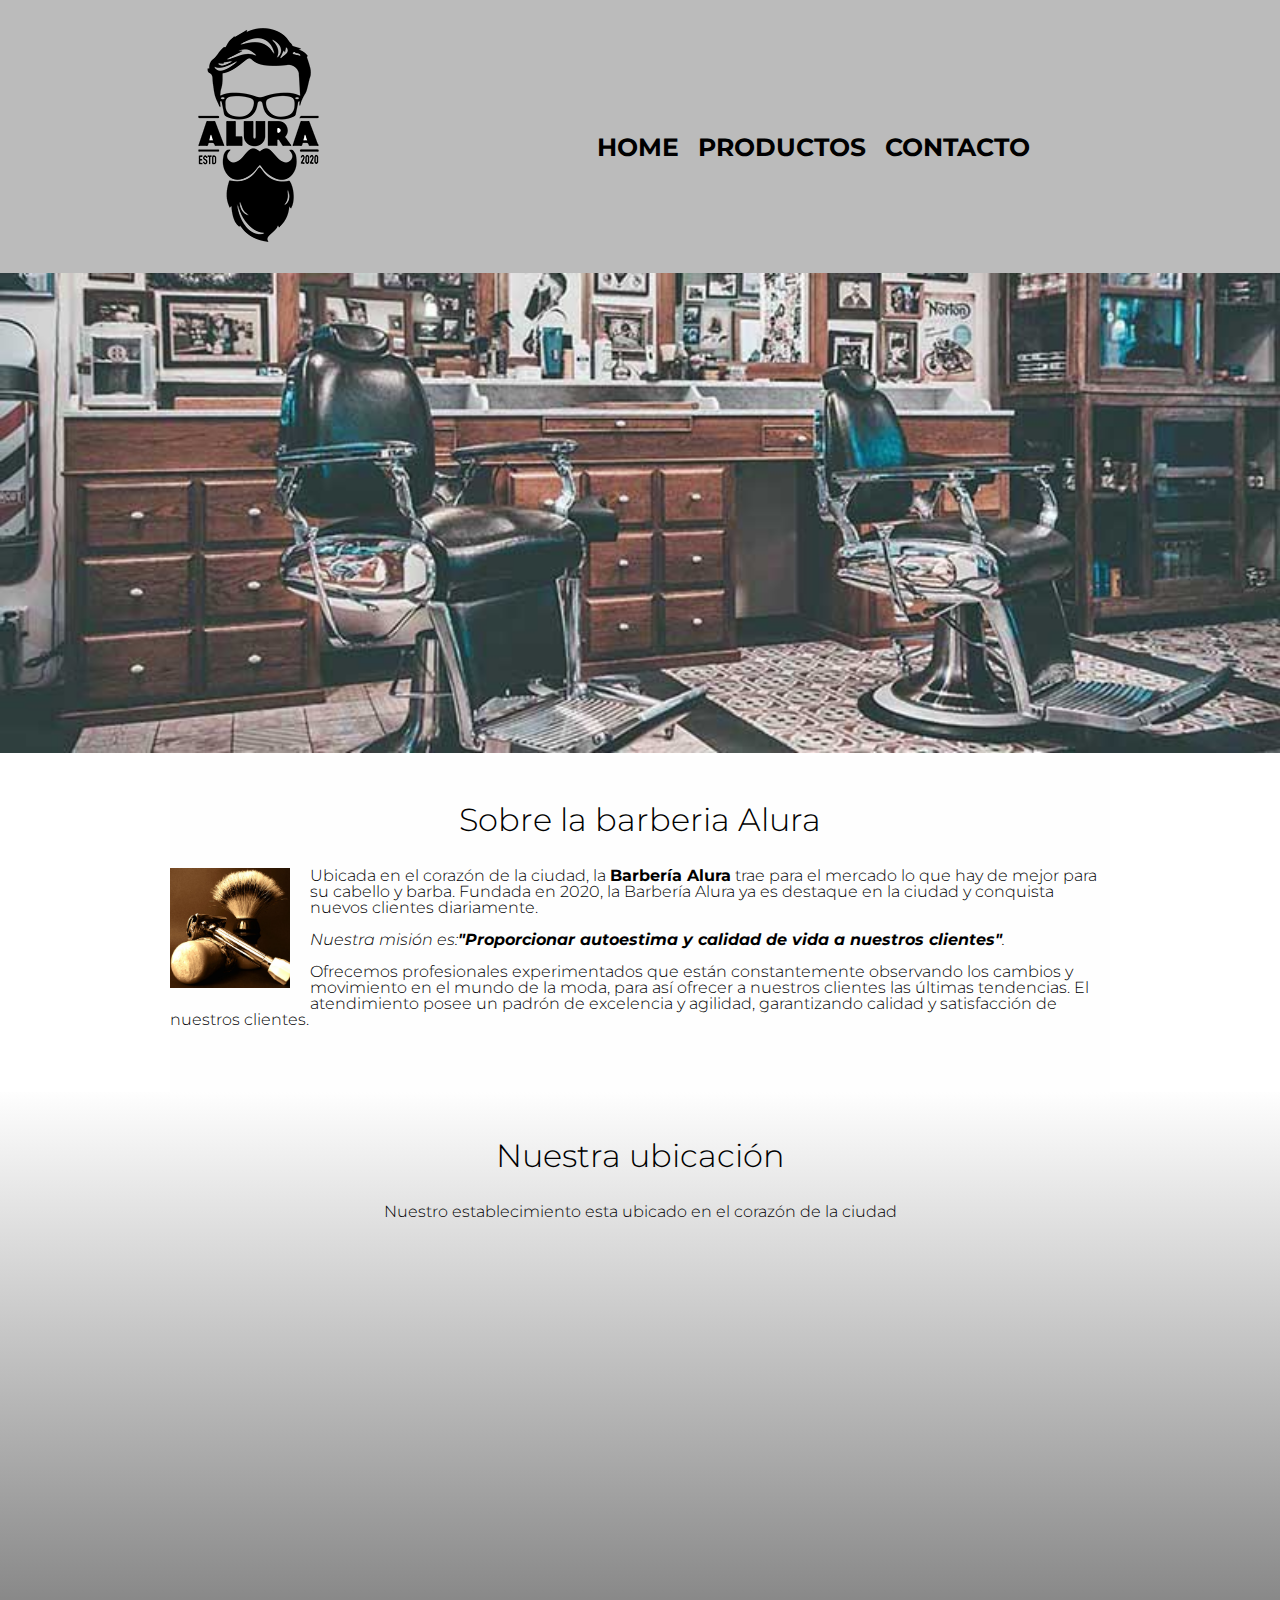
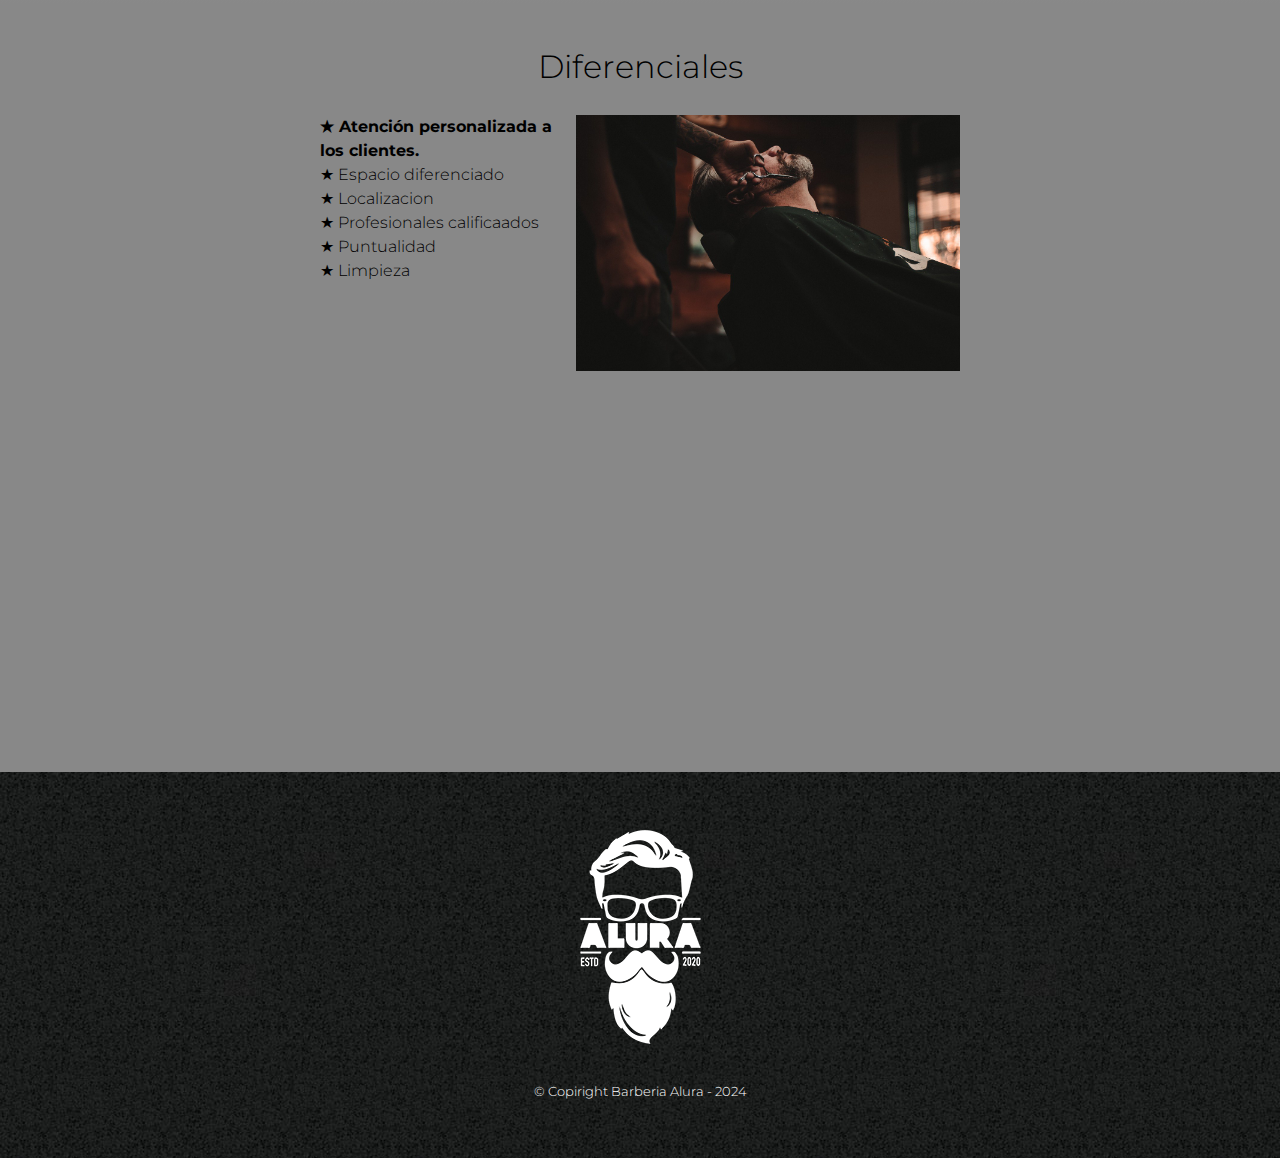
<file: index.html>
<!DOCTYPE html>
<html lang="es"> 
<head>
    <meta charset="UTF-8">
    <meta name="viewport" content="width=device-width">
    <title>Barbería Alura</title>
    <link rel="stylesheet" href="reset.css/reset.css">
    <link rel="stylesheet" href="style.css">
    <link href="https://fonts.googleapis.com/css2?family=Montserrat:wght@300&family=Roboto:ital,wght@1,100&family=Silkscreen&family=Teko:wght@300&display=swap" rel="stylesheet">
</head>

<body>
    <header>
        <div class="caja">
            <h1><img src="imagenes/logo.png" alt="Logo de la barberia Alura"></h1>
            <nav>
                <ul>
                    <li><a href="index.html">Home</a></li>
                    <li><a href="productos.html">Productos</a></li>
                    <li><a href="contacto.html">Contacto</a></li>
                </ul>
            </nav>
        </div>
    </header>

    <img class="banner" src="banner.jpg">

    <main>
        <section class="principal">
            <h2 class="titulo-principal">Sobre la barberia Alura</h2>
            <img src="imagenes/utensilios.jpg" class="utensilios" alt="utensilios barberiaa Alura">
            <P>Ubicada en el corazón de la ciudad, la <strong>Barbería Alura</strong>  trae para el mercado lo que hay de mejor para su cabello y barba. Fundada en 2020, la Barbería Alura ya es destaque en la ciudad y conquista nuevos clientes diariamente. </P>
            <P id="mision"><em>Nuestra misión es:<strong>"Proporcionar autoestima y calidad de vida a nuestros clientes"</strong>.</em></P>
            <P>Ofrecemos profesionales experimentados que están constantemente observando los cambios y movimiento en el mundo de la moda, para así ofrecer a nuestros clientes las últimas tendencias. El atendimiento posee un padrón de excelencia y agilidad, garantizando calidad y satisfacción de nuestros clientes. </P> 
        </section>

        <section class="mapa">
            <h3 class="titulo-principal">Nuestra ubicación</h3>
            <p>Nuestro establecimiento esta ubicado en el corazón de la ciudad</p>

            <div class="mapa-contenido">
                <iframe src="https://www.google.com/maps/embed?pb=!1m18!1m12!1m3!1d3656.4079777269276!2d-46.63721302538874!3d-23.589697062632446!2m3!1f0!2f0!3f0!3m2!1i1024!2i768!4f13.1!3m3!1m2!1s0x94ce5bd9bb943bf5%3A0x6f642995c970f0fe!2scaelum%20alura!5e0!3m2!1ses!2sco!4v1710792276427!5m2!1ses!2sco" width="100%" height="300" style="border:0;" allowfullscreen="" loading="lazy" referrerpolicy="no-referrer-when-downgrade"></iframe>
            </div>

        </section>
        
        <section class="diferenciales">
            <h3 class="titulo-principal">Diferenciales</h3>
            <div class="contenido-diferenciales">
                <ul class="lista-diferenciales">
                    <li class="items">Atención personalizada a los clientes.</li>
                    <li class="items">Espacio diferenciado</li>
                    <li class="items">Localizacion </li>
                    <li class="items">Profesionales calificaados</li>
                    <li class="items">Puntualidad</li>
                    <li class="items">Limpieza</li>
                </ul><img class="imagen-diferenciales" src="diferenciales.jpg">

                <div class="video">
                    <iframe width="100%" height="315" src="https://www.youtube.com/embed/wcVVXUV0YUY?si=BMkCoJiQmPXLDPIs" title="YouTube video player" frameborder="0" allow="accelerometer; autoplay; clipboard-write; encrypted-media; gyroscope; picture-in-picture; web-share" allowfullscreen></iframe>
                </div>
            </div>
        </section>

    </main>

    <footer>
        <img src="imagenes/logo-blanco.png" alt="Logo de la barberia Alura">
        <p class="copyright">&copy Copiright Barberia Alura - 2024</p>
    </footer>
</body>
</html>
</file>
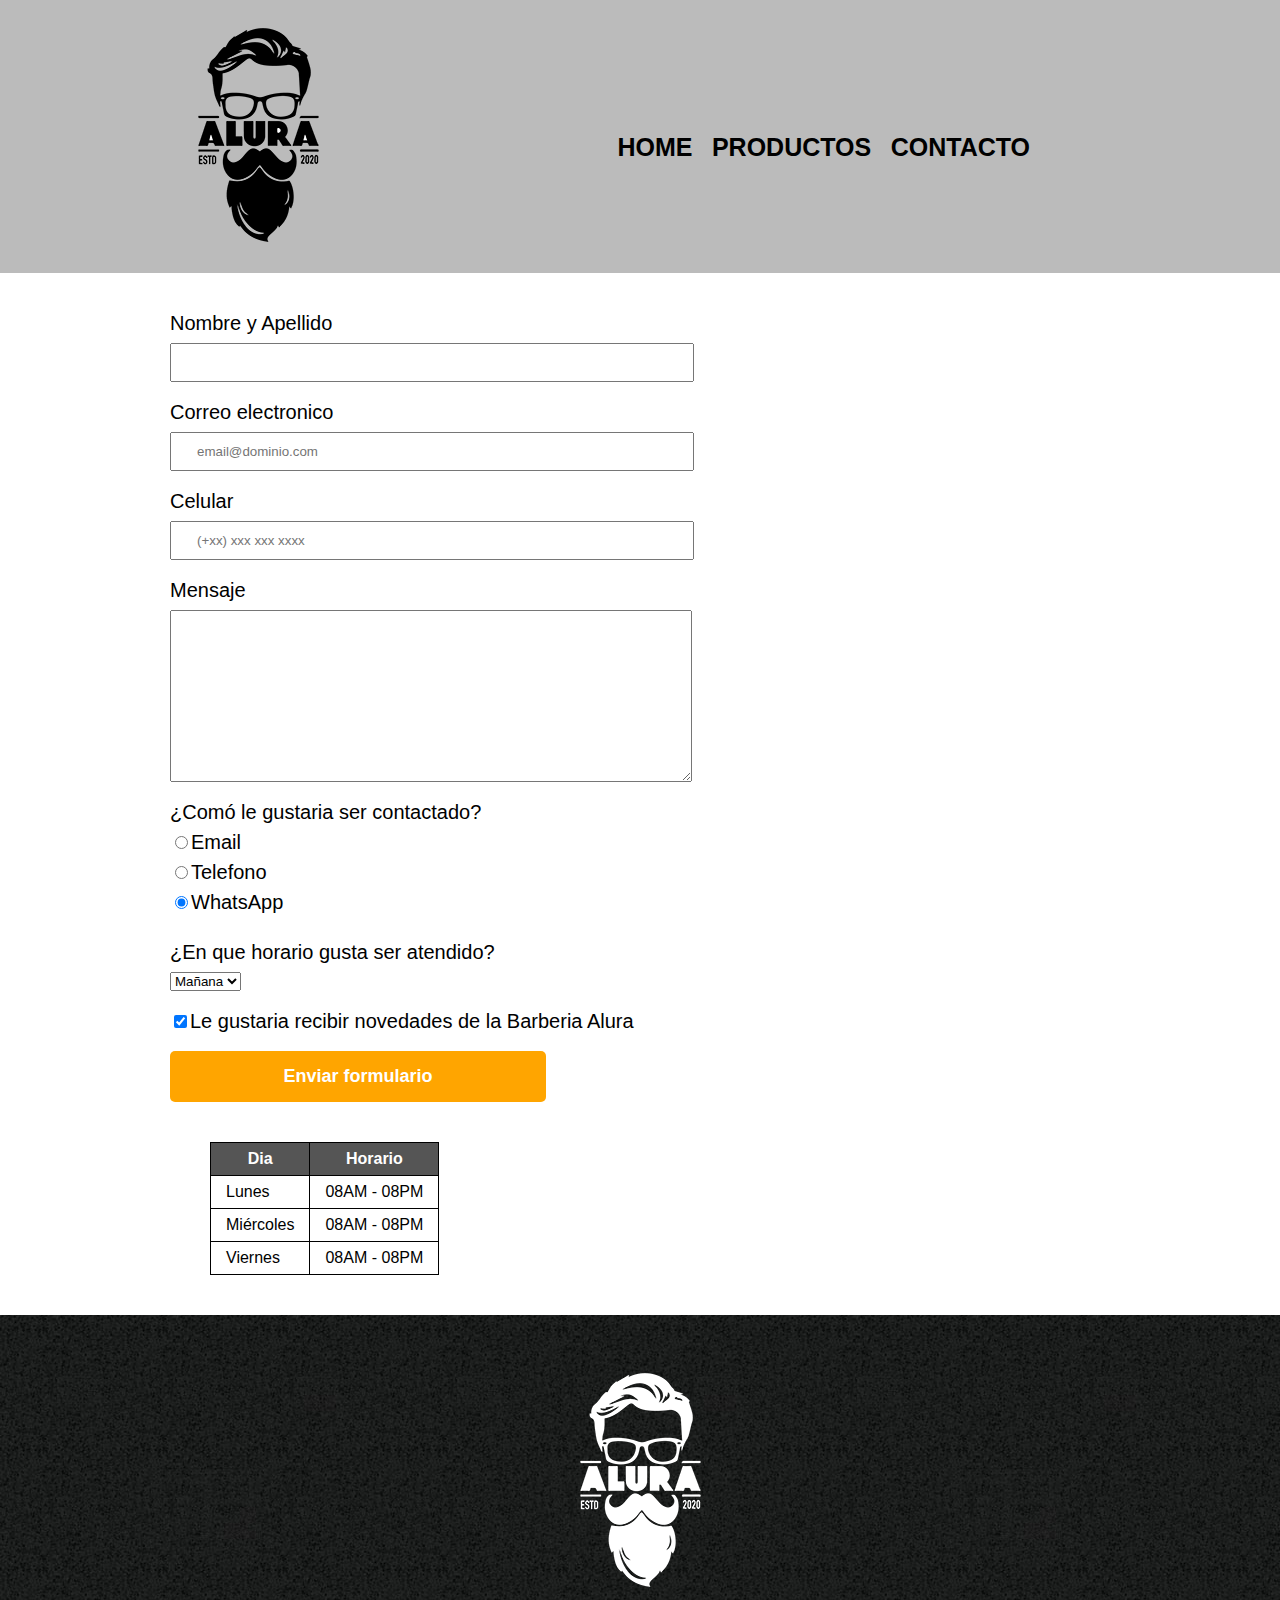
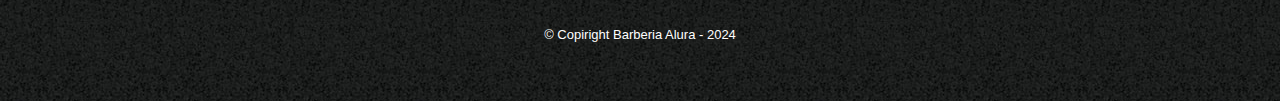
<file: contacto.html>
<!DOCTYPE html>
<html lang="es">
<head>
    <meta charset="UTF-8">
    <title>Contacto - Barberia Alura</title>
    <link rel="stylesheet" href="reset.css/reset.css">
    <link rel="stylesheet" href="style.css">
</head>
<body>
    <header>
        <div class="caja">
            <h1><img src="imagenes/logo.png" alt="Logo de la barberia Alura"></h1>
            <nav>
                <ul>
                    <li><a href="index.html">Home</a></li>
                    <li><a href="productos.html">Productos</a></li>
                    <li><a href="contacto.html">Contacto</a></li>
                </ul>
            </nav>
        </div>
    </header>

    <main class="main-contacto">
        <form>

            <label for="nombreyapellido">Nombre y Apellido</label>
            <input type="text" id="nombreyapellido" class="input-padron" required>

            <label for="email">Correo electronico</label>
            <input type="email" id="email" class="input-padron" required placeholder="email@dominio.com">

            <label for="telefono">Celular</label>
            <input type="tel" id="telefono" class="input-padron" required placeholder="(+xx) xxx xxx xxxx">

            <label for="sms">Mensaje</label>
            <textarea id="sms" cols="70" rows="10" class="input-padron" required></textarea >

            <fieldset class="cnt">
                <legend>¿Comó le gustaria ser contactado?</legend>

                <label for="radio-email"><input type="radio" name="contacto" value="email" id="radio-email">Email</label>
                
                <label for="radio-telefono"><input type="radio" name="contacto" value="telefono" id="radio-telefono">Telefono</label>
                
                <label for="radio-whatsapp"><input type="radio"name="contacto" value="WhatsApp" id="radio-whatsapp" checked>WhatsApp</label>
                
            </fieldset>
 
            <fieldset>
                <legend>¿En que horario gusta ser atendido?</legend>
                <select>
                    <option>Mañana</option>
                    <option>Tarde</option>
                    <option>Noche</option>
                </select>
            </fieldset>

            <label class="checkbox"><input type="checkbox" checked>Le gustaria recibir novedades de la Barberia Alura</label>

            <input type="submit"  value="Enviar formulario" class="enviar">

        </form>

        <table>
            <thead>
                <tr>
                    <th>Dia</th>
                    <th>Horario</th>
                </tr>
            </thead>
            <tbody>
                <tr>
                    <td>Lunes</td>
                    <td>08AM - 08PM</td>
                </tr>
                <tr>
                    <td>Miércoles</td>
                    <td>08AM - 08PM</td>
                </tr>        <tr>
                    <td>Viernes</td>
                    <td>08AM - 08PM</td>
                </tr>
            </tbody>
        </table>
        
    </main>

    <footer>
        <img src="imagenes/logo-blanco.png" alt="Logo de la barberia Alura">
        <p class="copyright">&copy Copiright Barberia Alura - 2024</p>
    </footer>

</body>
</html>
</file>
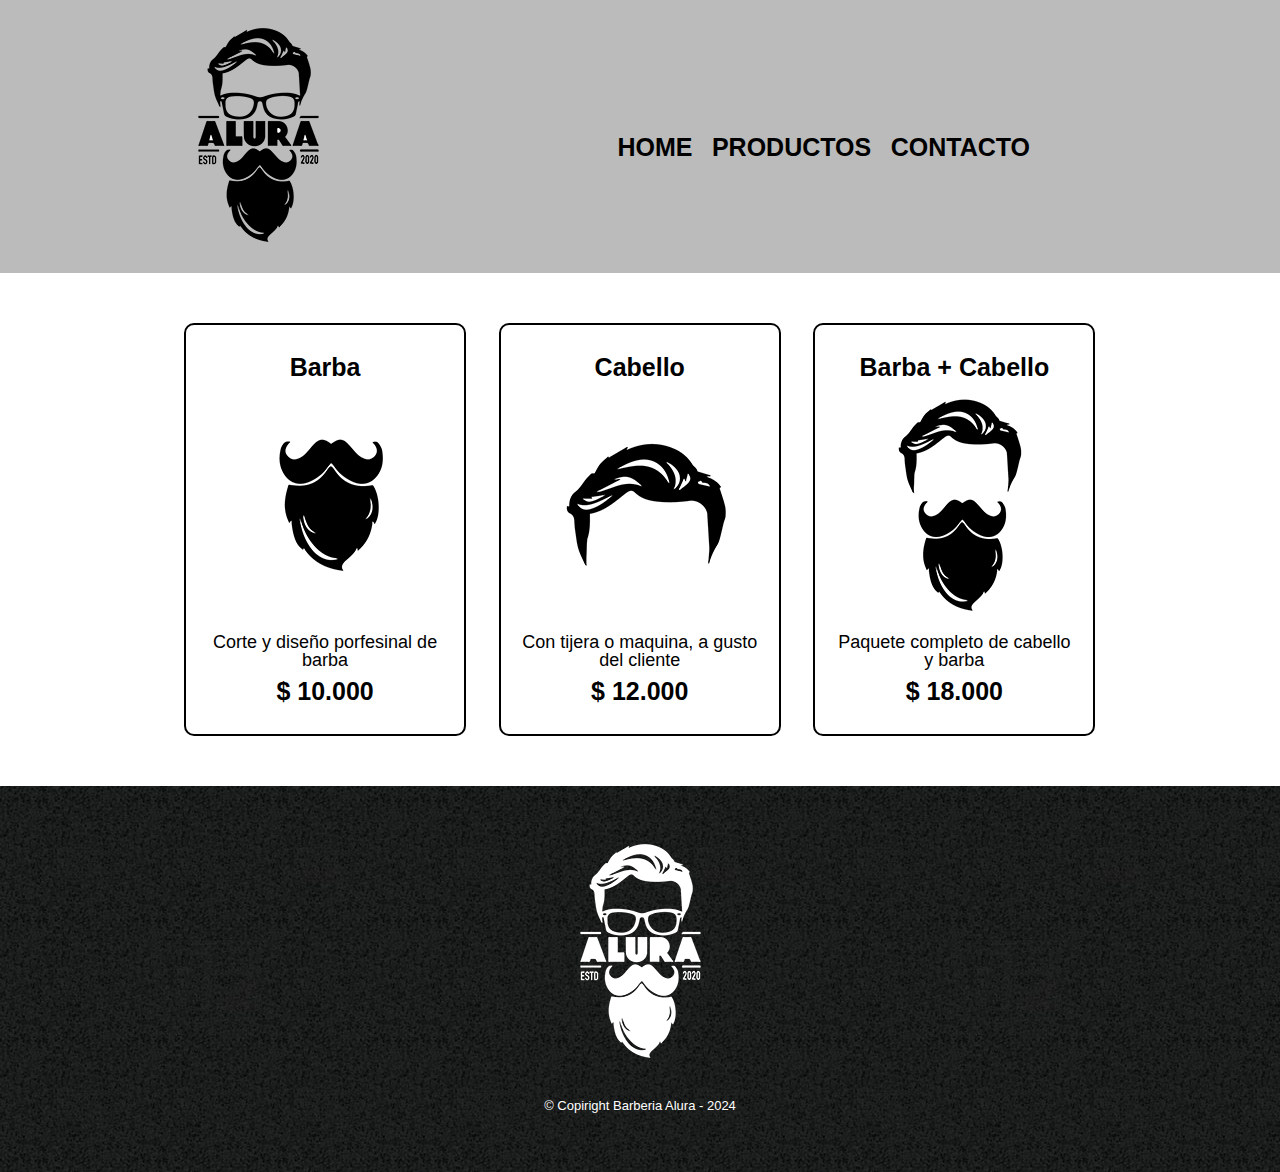
<file: productos.html>
<!DOCTYPE html>
<html lang="es">
<head>
    <meta charset="UTF-8">
    <title>Productos - Barberia Alura</title>
    <link rel="stylesheet" href="reset.css/reset.css">
    <link rel="stylesheet" href="style.css">
</head>
<body>
    <header>
        <div class="caja">
            <h1><img src="imagenes/logo.png"></h1>
            <nav>
                <ul>
                    <li><a href="index.html">Home</a></li>
                    <li><a href="productos.html">Productos</a></li>
                    <li><a href="contacto.html">Contacto</a></li>
                </ul>
            </nav>
        </div>
    </header>

    <main>
        <ul class="productos">
            <li>
                <h2>Barba</h2>
                <img src="imagenes/barba.jpg">
                <p class="descripcion">Corte y diseño porfesinal de barba</p>
                <p class="precio">$ 10.000</p>
            </li>
            <li>
                <h2>Cabello</h2>
                <img src="imagenes/cabello.jpg">
                <p class="descripcion">Con tijera o maquina, a gusto del cliente</p>
                <p class="precio">$ 12.000</p>
            </li>
            <li>
                <h2>Barba + Cabello</h2>
                <img src="imagenes/cabello+barba.jpg">
                <p class="descripcion">Paquete completo de cabello y barba</p>
                <p class="precio">$ 18.000</p>
            </li>
        </ul>
    </main>

    <footer>
        <img src="imagenes/logo-blanco.png">
        <p class="copyright">&copy Copiright Barberia Alura - 2024</p>
    </footer>

</body>
</html>
</file>
<file: style.css>
body{
    font-family: "Montserrat", sans-serif;
    font-optical-sizing: auto;
    font-weight: 300;
    font-style: normal;
}


header{
    background-color: #bbbbbb;
    padding: 10px 0px;
}

.caja{
width: 940px;
position: relative;
margin: 0 auto;
}

nav{
    position: absolute;
    top: 125px;
    right: 80px;
}

nav li{
    display: inline;
    margin: 0 0 0 15px;
}

nav a{
    text-transform: uppercase;
    color: #000000;
    font-weight: bold;
    font-size: 25px;
    text-decoration: none;
}

nav a:hover{
    color: #c78c19;
    text-decoration: underline;
}

.productos{
width: 940px;
margin: 0 auto;
padding: 50px;
}

.productos li{
    display: inline-block;
    text-align: center;
    width: 30%;
    vertical-align: top;
    margin: 0 1.5%;
    padding: 30px 20px;
    box-sizing: border-box;
    border: 2px solid #000000;
    border-radius: 10px;
}

.productos li:hover{
    border-color: #c78c19;
    font-size: 33px;
}
.productos li:active{
    border-color: #088c19;

}
.productos li:hover h2{
    font-size: 33px;
}
.productos h2{
    font-size: 25px;
    font-weight: bold;


}

.descripcion{
    font-size: 18px;
}

.precio{
    font-size: 25px;
    font-weight: bold;
    margin-top: 10px;
}

footer{

    text-align: center;
    background: url(imagenes/bg.jpg);
    padding: 40px;
}

.copyright{
    color: #ffffff;
    font-size: 13px;
    margin: 20px;
}

form{
    margin: 40px 0;
}
form label, form legend{
    display: block;
    font-size: 20px;
    margin:0 0 10px;
}

.input-padron{
    display: block;
    margin: 0 0 20px;
    padding: 10px 25px;
    width: 50%;
}

.checkbox, .cnt{
    margin: 20px 0px;
}

.enviar{
    width: 40%;
    padding: 15px 0px;
    font-size: 18px;
    font-weight: bold;
    color: white;
    background: orange;
    border: none;
    border-radius: 5px;
    transition: 1s all;
    cursor: pointer;
}

.enviar:hover{
    background: darkorange;
    transform: scale(1.1);
}

table{
    margin: 40px 40px;
}

thead{
    background: #555555;
    color: white;
    font-weight: bold;
}

td, th{
    border: 1px solid #000000;
    padding: 8px 15px;
}

/* CSS para nuestro Home */ 

.banner{
    width: 100%;
}

.principal{
    background: #fefefe;
    padding: 3em 0;
    width: 940px;
    margin: 0 auto;
}

.titulo-principal{
    text-align: center;
    font-size: 2em;
    margin: 0 0 1em;
    clear: left;
}

.principal p{
    margin: 0 0 1em;

}

.principal strong{
    font-weight: bold;
}

.principal em{
    font-style: italic;
}

.utensilios{
    width: 120px;
    float: left;
    margin: 0 20px 20px 0;
}

.mapa{
    padding: 3em 0;
    background: linear-gradient(#fefefe, #888888);
}

.mapa p{
    margin: 0 0 2em;
    text-align: center;
}

.mapa-contenido{
    width: 940px;
    margin: 0 auto;
}

.diferenciales{
    padding: 3em 0;
    background: #888888;
}

.contenido-diferenciales{
    width: 640px;
    margin: 0 auto;
}

.lista-diferenciales{
    width: 40%;
    display: inline-block;
    vertical-align: top;
}

.items{
    line-height: 1.5;
}

.items::before{
    content:"★ ";
}

.items:first-child{
    font-weight: bold;
}

.imagen-diferenciales{
    width: 60%;
    transition: 400ms;
}

.imagen-diferenciales:hover{
    opacity: 0.3;
}

.video{
    width: 560px;
    margin: 1em auto;
    
}


/*---------*/

.main-contacto{
    width: 940px;
    margin: 0 auto;
}

@media screen and (max-width: 480px){
    h1{
        text-align: center;
    }
    nav{
        position: static;
    }
    .caja, .principal, .mapa-contenido, .contenido-diferenciales, .video{
        width: auto;
    }
    .lista-diferenciales, .imagen-diferenciales{
        width: 100%;
    }
}
</file>
